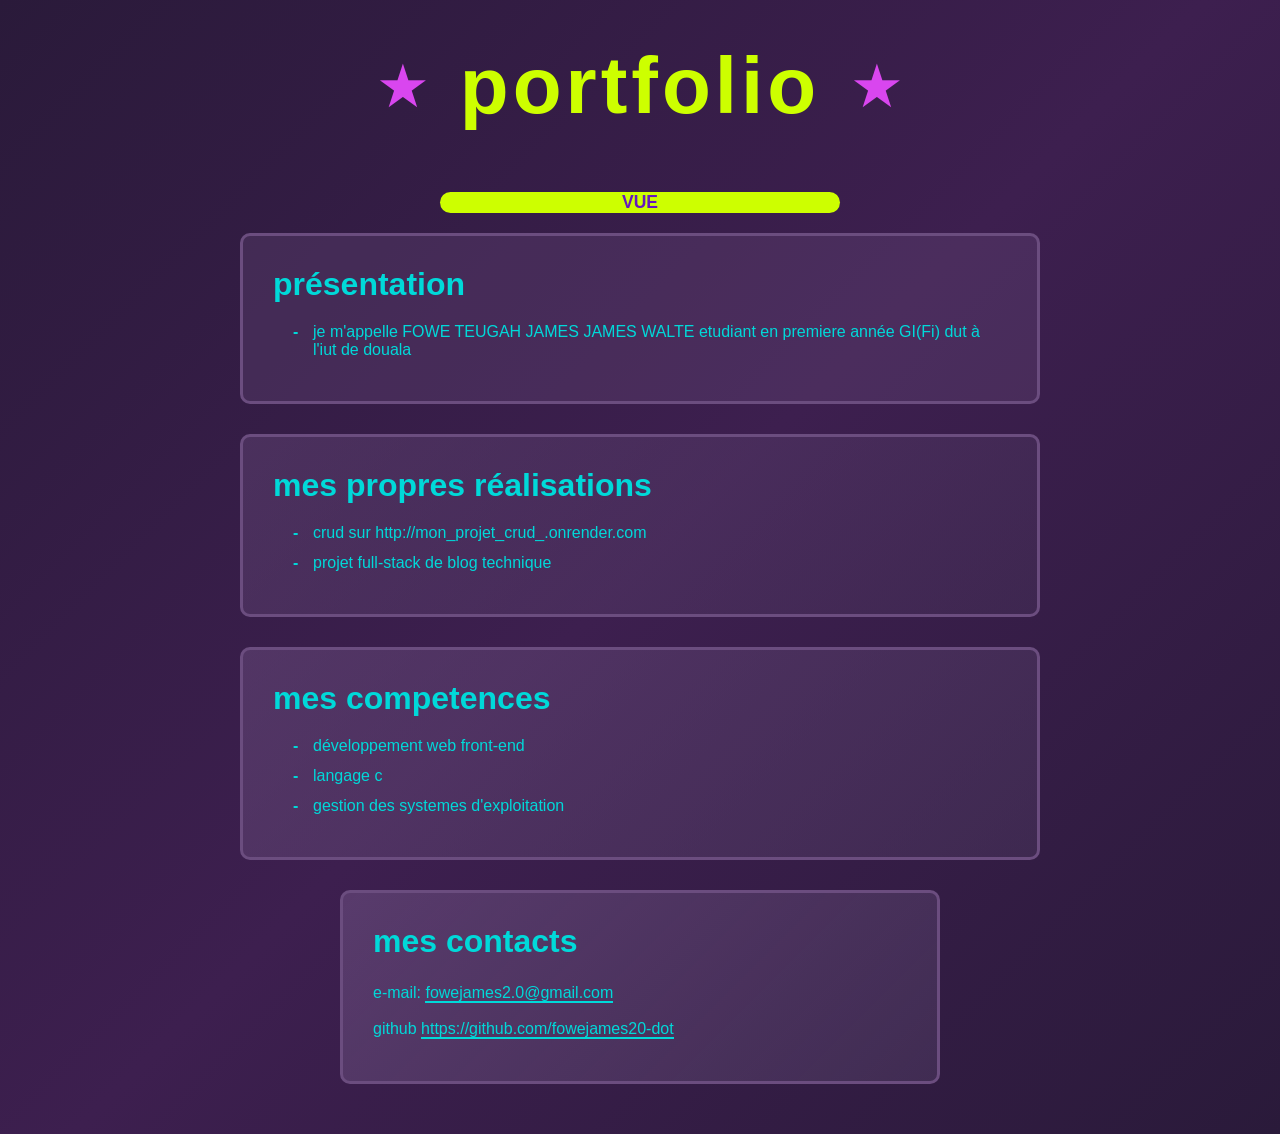
<file: index.html>
<!DOCTYPE html>
<html lang="fr">
<head>
    <meta charset="UTF-8">
    <meta name="viewport" content="width=device-width, initial-scale=1.0">
    <title>Portfolio - FoweJames</title>
    <link rel="stylesheet" href="style.css">
</head>
<body>
    <div class="container">

        <!-- Header -->
        <header class="header">
            <span class="star">★</span>
            <h1 class="title">portfolio</h1>
            <span class="star">★</span>
        </header>
        <!-- vue-->
         <section class="bouton">
            <nav class="navigation">
               <h1><a href="vue.html">VUE</a></h1>
            
            </nav>
         </section>
        <!-- Section presentation -->
         
        <section class="section realisation">
            <h2 class="section-title">présentation</h2>
            <ul class="list">
                <li class="list-item"><p> je m'appelle FOWE TEUGAH JAMES JAMES WALTE etudiant en premiere année GI(Fi) dut à l'iut de douala</p> </li>
            </ul>
        </section>


        <!-- Section Réalisations -->
        <section class="section realisations">
            <h2 class="section-title">mes propres réalisations</h2>
            <ul class="list">
                <li class="list-item">crud sur http://mon_projet_crud_.onrender.com</li>
                <li class="list-item">projet full-stack de blog technique</li>
            </ul>
        </section>

        <!-- Section Compétences -->
        <section class="section competences">
            <h2 class="section-title">mes competences</h2>
            <ul class="list">
                <li class="list-item">développement web front-end</li>
                <li class="list-item">langage c</li>
                <li class="list-item">gestion des systemes d'exploitation</li>
            </ul>
        </section>

        <!-- Section Contacts -->
        <section class="section contacts">
            <h2 class="section-title">mes contacts</h2>
            <div class="contact-info">
                <p class="contact-item">e-mail: <a href="mailto:fowejames2.0@gmail.com">fowejames2.0@gmail.com</a></p>
                <p class="contact-item">github <a href="https://github.com/fowejames20-dot" target="_blank">https://github.com/fowejames20-dot</a></p>
            </div>
        </section>
    </div>
</body>
</html>
</file>
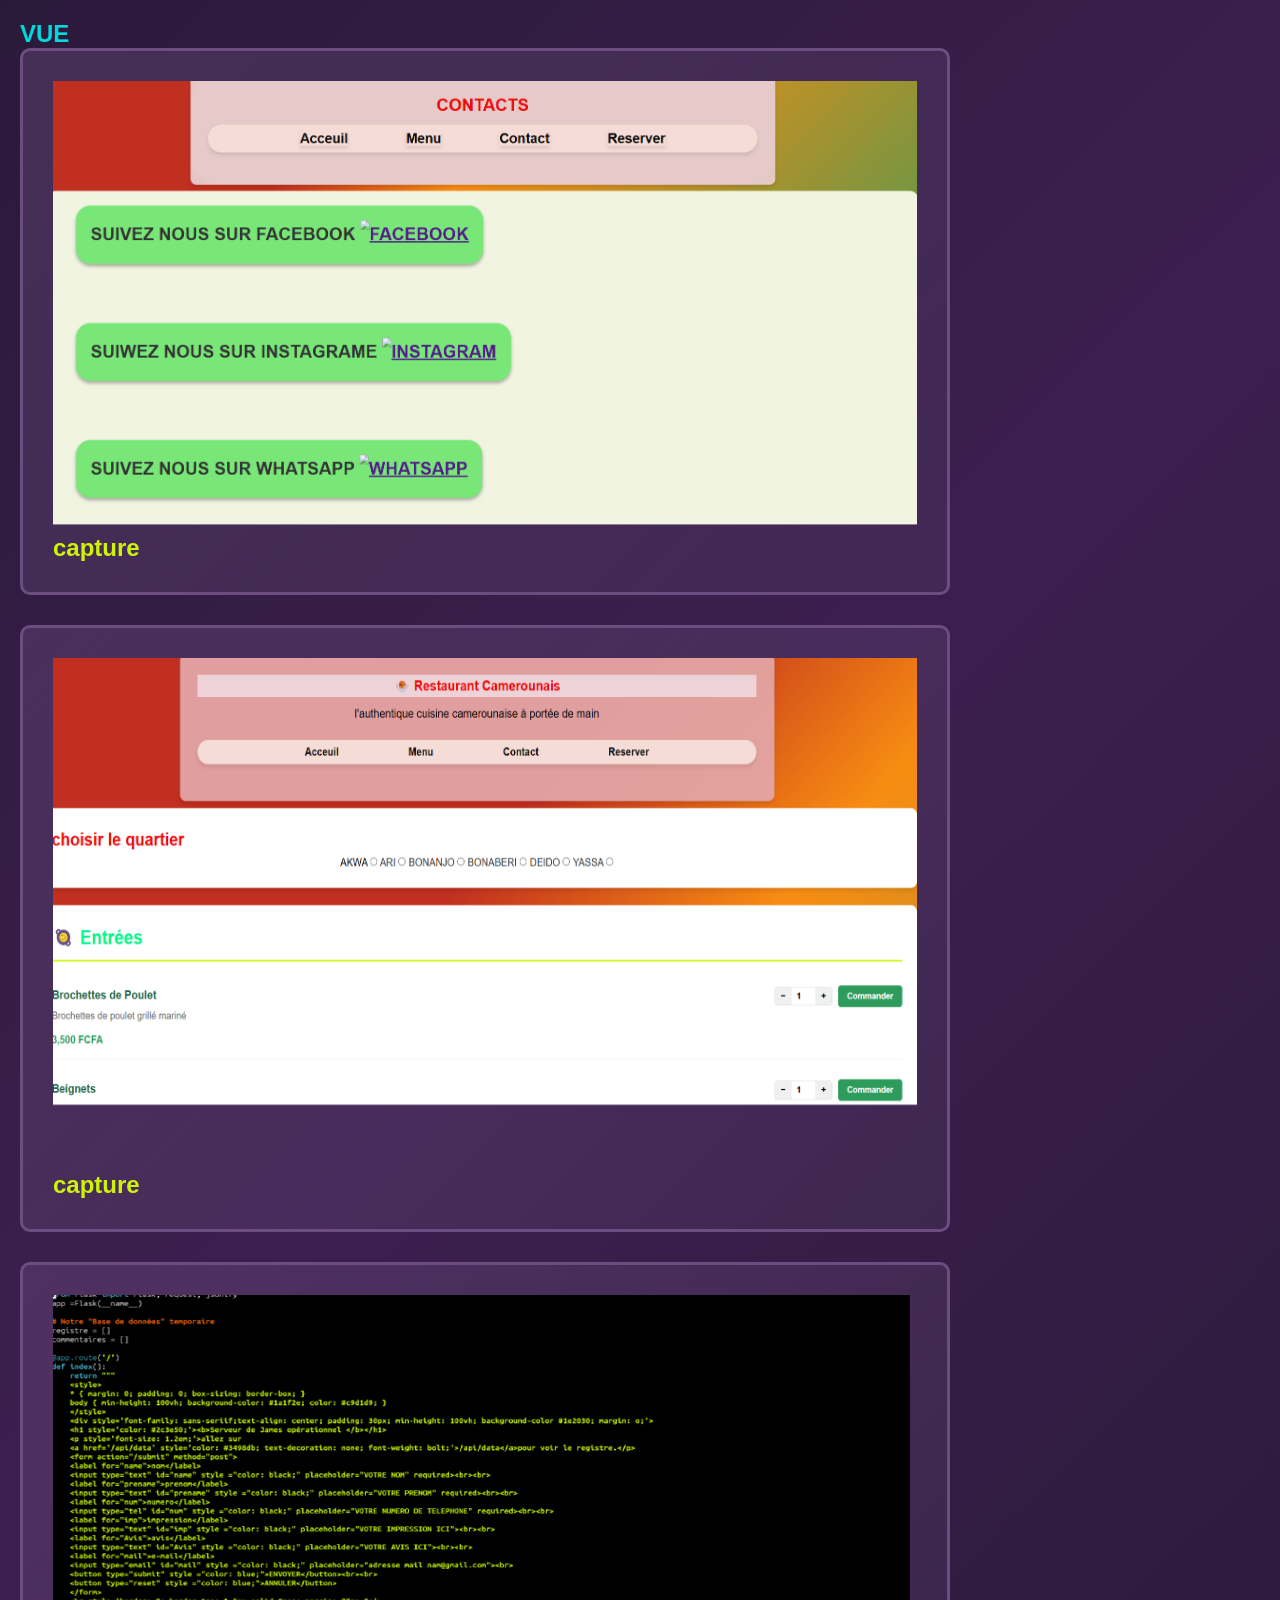
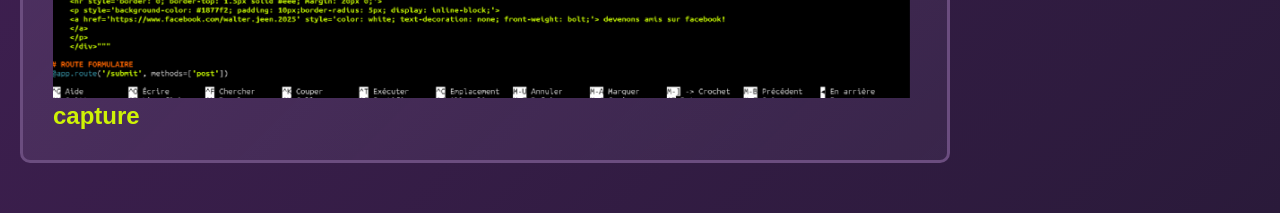
<file: vue.html>
<!DOCTYPE html>
<html lang="en">
<head>
    <meta charset="UTF-8">
    <meta name="viewport" content="width=device-width, initial-scale=1.0">
    <title>vue</title>
    <link rel="stylesheet" href="style2.css">
</head>
<body>
    <h2><header class="navihation">VUE</header></h2>
    <section class="section realisations">
      <a href="Capture1.png"><img src="Capture1.png" alt="Capture"><h1>capture</h1></a>
    </section>
    <section class="section realisations"><a href="Capture2.png"><img src="Capture2.png" alt="Capture"><h1>capture</h1></a></section>
    <section class="section realisations"><a href="Capture3.png"><img src="Capture3.png" alt="Capture"><h1>capture</h1></a></section>
</body>
</html>
</file>
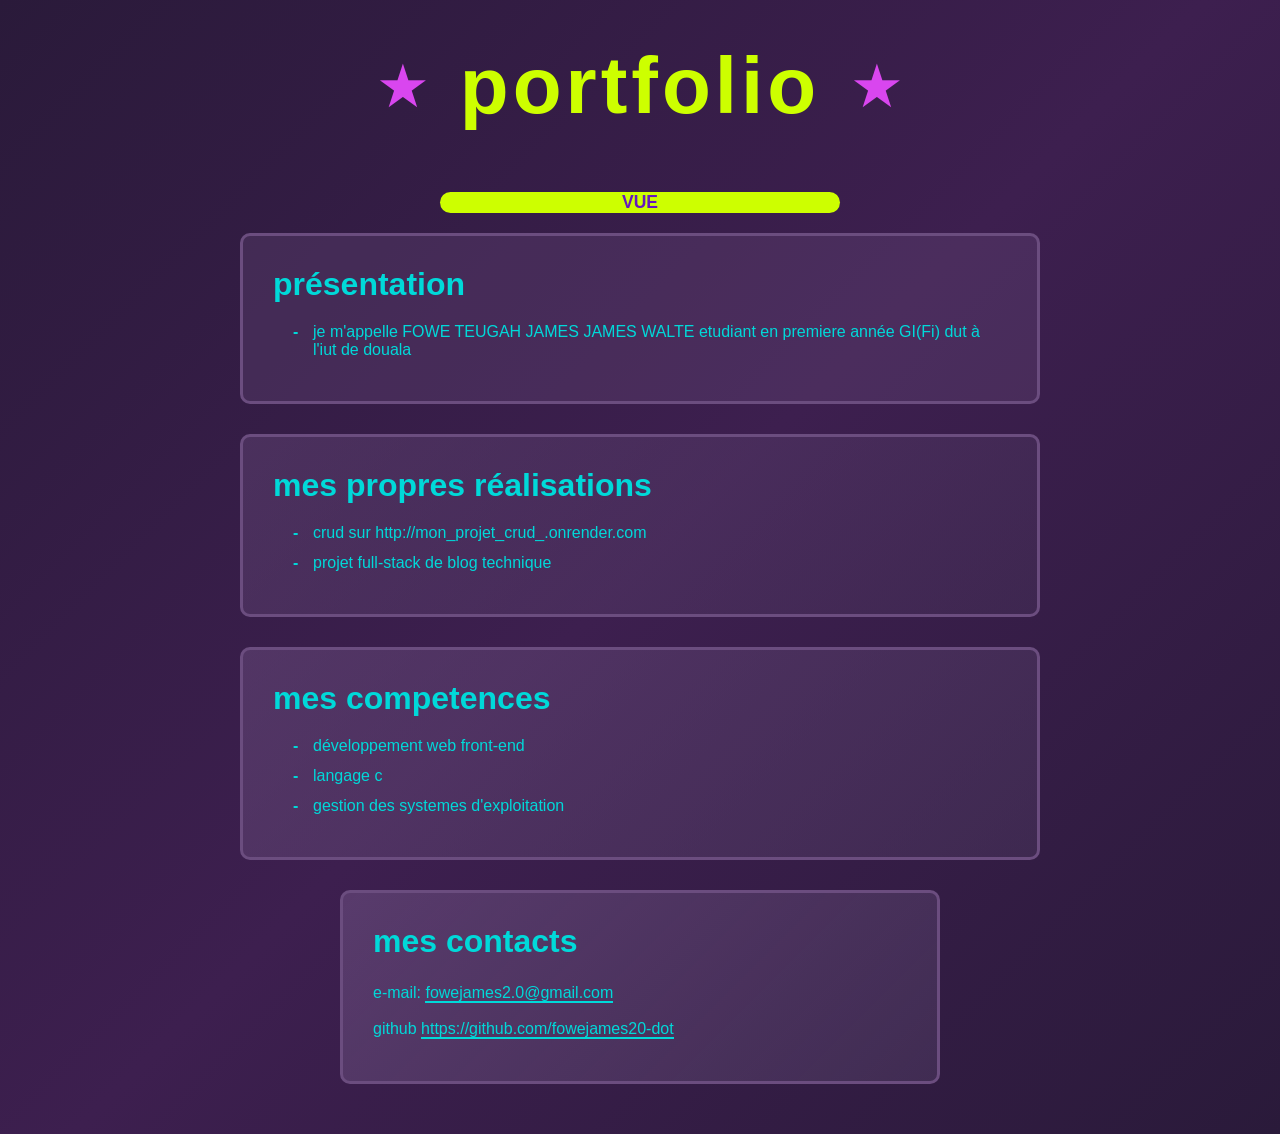
<file: Nouveau dossier/indexportfolio.html>
<!DOCTYPE html>
<html lang="fr">
<head>
    <meta charset="UTF-8">
    <meta name="viewport" content="width=device-width, initial-scale=1.0">
    <title>Portfolio - FoweJames</title>
    <link rel="stylesheet" href="styleportfolio.css">
</head>
<body>
    <div class="container">

        <!-- Header -->
        <header class="header">
            <span class="star">★</span>
            <h1 class="title">portfolio</h1>
            <span class="star">★</span>
        </header>
        <!-- vue-->
         <section class="bouton">
            <nav class="navigation">
               <h1><a href="vue.html">VUE</a></h1>
            
            </nav>
         </section>
        <!-- Section presentation -->
         
        <section class="section realisation">
            <h2 class="section-title">présentation</h2>
            <ul class="list">
                <li class="list-item"><p> je m'appelle FOWE TEUGAH JAMES JAMES WALTE etudiant en premiere année GI(Fi) dut à l'iut de douala</p> </li>
            </ul>
        </section>


        <!-- Section Réalisations -->
        <section class="section realisations">
            <h2 class="section-title">mes propres réalisations</h2>
            <ul class="list">
                <li class="list-item">crud sur http://mon_projet_crud_.onrender.com</li>
                <li class="list-item">projet full-stack de blog technique</li>
            </ul>
        </section>

        <!-- Section Compétences -->
        <section class="section competences">
            <h2 class="section-title">mes competences</h2>
            <ul class="list">
                <li class="list-item">développement web front-end</li>
                <li class="list-item">langage c</li>
                <li class="list-item">gestion des systemes d'exploitation</li>
            </ul>
        </section>

        <!-- Section Contacts -->
        <section class="section contacts">
            <h2 class="section-title">mes contacts</h2>
            <div class="contact-info">
                <p class="contact-item">e-mail: <a href="mailto:fowejames2.0@gmail.com">fowejames2.0@gmail.com</a></p>
                <p class="contact-item">github <a href="https://github.com/fowejames20-dot" target="_blank">https://github.com/fowejames20-dot</a></p>
            </div>
        </section>
    </div>
</body>
</html>
</file>
<file: style.css>
* {
    margin: 0;
    padding: 0;
    box-sizing: border-box;
}

body {
    background: linear-gradient(135deg, #2a1a3a 0%, #3d1f4f 50%, #2a1a3a 100%);
    color: #00d9d9;
    font-family: 'Arial', sans-serif;
    min-height: 100vh;
    padding: 20px;
}

.container {
    max-width: 800px;
    margin: 0 auto;
}

/* Header */
.header {
    display: flex;
    justify-content: center;
    align-items: center;
    gap: 30px;
    margin-bottom: 40px;
    padding: 20px 0;
}

.star {
    font-size: 60px;
    color: #d946ef;
}

.title {
    font-size: 80px;
    font-weight: bold;
    color: #cdff00;
    text-transform: lowercase;
    letter-spacing: 4px;
}

/* Sections */

/* Sections */
.navigation{text-align: center;
    margin-bottom: 20px;
padding: auto;
font-size: 15px;
background-color: #cdff00;
border-radius: 15px;
margin-left: 25%;
margin-right: 25%;}
.navigation h1 a:hover{ color: #d90000;}
.navigation:hover{ transform: translatey(-5px) ;}

nav h1 a {
    color: #6517be;
    text-decoration: none;
    font-weight: bold;
    transition: all 0.3s ease;

}

.section {
    border: 3px solid #6b4d7f;
    border-radius: 10px;
    padding: 30px;
    margin-bottom: 30px;
    background-color: rgba(107, 77, 127, 0.3);
}

.realisations {
    background: linear-gradient(135deg, rgba(107, 77, 127, 0.4) 0%, rgba(80, 60, 100, 0.3) 100%);
}

.competences {
    background: linear-gradient(135deg, rgba(107, 77, 127, 0.5) 0%, rgba(80, 60, 100, 0.4) 100%);
}

.contacts {
    background: linear-gradient(135deg, rgba(107, 77, 127, 0.6) 0%, rgba(80, 60, 100, 0.5) 100%);
    max-width: 600px;
    margin: 30px auto;
}

.section-title {
    font-size: 32px;
    color: #00d9d9;
    margin-bottom: 20px;
    text-transform: lowercase;
    font-weight: 600;
}

/* Lists */
.list {
    list-style: none;
    padding-left: 20px;
}

.list-item {
    color: #00d9d9;
    margin: 12px 0;
    font-size: 16px;
    padding-left: 20px;
    position: relative;
}

.list-item:before {
    content: "-";
    position: absolute;
    left: 0;
    color: #00d9d9;
    font-weight: bold;
}

/* Contact Info */
.contact-info {
    margin-top: 15px;
}

.contact-item {
    color: #00d9d9;
    font-size: 16px;
    margin: 10px 0;
    line-height: 1.6;
}

.contact-item a {
    color: #00d9d9;
    text-decoration: none;
    border-bottom: 2px solid #00d9d9;
    transition: color 0.3s ease;
}

.contact-item a:hover {
    color: #cdff00;
    border-bottom-color: #cdff00;
}

/* Responsive */
@media (max-width: 600px) {
    .header {
        flex-direction: column;
        gap: 15px;
    }

    .title {
        font-size: 50px;
    }

    .star {
        font-size: 40px;
    }

    .section {
        padding: 20px;
        margin-bottom: 20px;
    }

    .section-title {
        font-size: 24px;
    }
}
</file>
<file: style2.css>
* {
    margin: 0;
    padding: 0;
    box-sizing: border-box;
}

body {
    background: linear-gradient(135deg, #2a1a3a 0%, #3d1f4f 50%, #2a1a3a 100%);
    color: #00d9d9;
    font-family: 'Arial', sans-serif;
    min-height: 100vh;
    padding: 20px;
}

.container {
    max-width: 800px;
    margin: 0 auto;
}

/* Header */
.header {
    display: flex;
    justify-content: center;
    align-items: center;
    gap: 30px;
    margin-bottom: 40px;
    padding: 20px 0;
}

.star {
    font-size: 60px;
    color: #d946ef;
}

.title {
    font-size: 80px;
    font-weight: bold;
    color: #cdff00;
    text-transform: lowercase;
    letter-spacing: 4px;
}

/* Sections */

/* Sections */
.navigation{text-align: center;
    margin-bottom: 20px;
padding: auto;
font-size: 15px;
background-color: #cdff00;
border-radius: 15px;
margin-left: 25%;
margin-right: 25%;}
.navigation h1 a:hover{ color: #d90000;}
.navigation:hover{ transform: translatey(-5px) ;}

 a {
    color: #cff305;
    text-decoration: none;
    font-weight: bold;
    transition: all 0.3s ease;

}

.section {
    border: 3px solid #6b4d7f;
    border-radius: 10px;
    padding: 30px;
    margin-bottom: 30px;
    background-color: rgba(107, 77, 127, 0.3);
    height: auto;
    margin-right: 25%;}
.section:hover {transform: scale(1.05);}
a:hover {color: #d90000;}
a:hover {transform: translatey(-5px) ;}
.realisations {
    background: linear-gradient(135deg, rgba(107, 77, 127, 0.4) 0%, rgba(80, 60, 100, 0.3) 100%);
}

.competences {
    background: linear-gradient(135deg, rgba(107, 77, 127, 0.5) 0%, rgba(80, 60, 100, 0.4) 100%);
}

.contacts {
    background: linear-gradient(135deg, rgba(107, 77, 127, 0.6) 0%, rgba(80, 60, 100, 0.5) 100%);
    max-width: 600px;
    margin: 30px auto;
}

.section-title {
    font-size: 32px;
    color: #00d9d9;
    margin-bottom: 20px;
    text-transform: lowercase;
    font-weight: 600;
} 
img {width: 45%;
height: auto;}
a img {width: 100%;
align-items: flex-start;}

/* Lists */
.list {
    list-style: none;
    padding-left: 20px;
}

.list-item {
    color: #00d9d9;
    margin: 12px 0;
    font-size: 16px;
    padding-left: 20px;
    position: relative;
}

.list-item:before {
    content: "-";
    position: absolute;
    left: 0;
    color: #00d9d9;
    font-weight: bold;
}

/* Contact Info */
.contact-info {
    margin-top: 15px;
}

.contact-item {
    color: #00d9d9;
    font-size: 16px;
    margin: 10px 0;
    line-height: 1.6;
}

.contact-item a {
    color: #00d9d9;
    text-decoration: none;
    border-bottom: 2px solid #00d9d9;
    transition: color 0.3s ease;
}

.contact-item a:hover {
    color: #cdff00;
    border-bottom-color: #cdff00;
}

/* Responsive */
@media (max-width: 600px) {
    .header {
        flex-direction: column;
        gap: 15px;
    }

    .title {
        font-size: 50px;
    }

    .star {
        font-size: 40px;
    }

    .section {
        padding: 20px;
        margin-bottom: 20px;
    }

    .section-title {
        font-size: 24px;
    }
}
</file>
<file: Nouveau dossier/styleportfolio.css>
* {
    margin: 0;
    padding: 0;
    box-sizing: border-box;
}

body {
    background: linear-gradient(135deg, #2a1a3a 0%, #3d1f4f 50%, #2a1a3a 100%);
    color: #00d9d9;
    font-family: 'Arial', sans-serif;
    min-height: 100vh;
    padding: 20px;
}

.container {
    max-width: 800px;
    margin: 0 auto;
}

/* Header */
.header {
    display: flex;
    justify-content: center;
    align-items: center;
    gap: 30px;
    margin-bottom: 40px;
    padding: 20px 0;
}

.star {
    font-size: 60px;
    color: #d946ef;
}

.title {
    font-size: 80px;
    font-weight: bold;
    color: #cdff00;
    text-transform: lowercase;
    letter-spacing: 4px;
}

/* Sections */

/* Sections */
.navigation{text-align: center;
    margin-bottom: 20px;
padding: auto;
font-size: 15px;
background-color: #cdff00;
border-radius: 15px;
margin-left: 25%;
margin-right: 25%;}
.navigation h1 a:hover{ color: #d90000;}
.navigation:hover{ transform: translatey(-5px) ;}

nav h1 a {
    color: #6517be;
    text-decoration: none;
    font-weight: bold;
    transition: all 0.3s ease;

}

.section {
    border: 3px solid #6b4d7f;
    border-radius: 10px;
    padding: 30px;
    margin-bottom: 30px;
    background-color: rgba(107, 77, 127, 0.3);
}

.realisations {
    background: linear-gradient(135deg, rgba(107, 77, 127, 0.4) 0%, rgba(80, 60, 100, 0.3) 100%);
}

.competences {
    background: linear-gradient(135deg, rgba(107, 77, 127, 0.5) 0%, rgba(80, 60, 100, 0.4) 100%);
}

.contacts {
    background: linear-gradient(135deg, rgba(107, 77, 127, 0.6) 0%, rgba(80, 60, 100, 0.5) 100%);
    max-width: 600px;
    margin: 30px auto;
}

.section-title {
    font-size: 32px;
    color: #00d9d9;
    margin-bottom: 20px;
    text-transform: lowercase;
    font-weight: 600;
}

/* Lists */
.list {
    list-style: none;
    padding-left: 20px;
}

.list-item {
    color: #00d9d9;
    margin: 12px 0;
    font-size: 16px;
    padding-left: 20px;
    position: relative;
}

.list-item:before {
    content: "-";
    position: absolute;
    left: 0;
    color: #00d9d9;
    font-weight: bold;
}

/* Contact Info */
.contact-info {
    margin-top: 15px;
}

.contact-item {
    color: #00d9d9;
    font-size: 16px;
    margin: 10px 0;
    line-height: 1.6;
}

.contact-item a {
    color: #00d9d9;
    text-decoration: none;
    border-bottom: 2px solid #00d9d9;
    transition: color 0.3s ease;
}

.contact-item a:hover {
    color: #cdff00;
    border-bottom-color: #cdff00;
}

/* Responsive */
@media (max-width: 600px) {
    .header {
        flex-direction: column;
        gap: 15px;
    }

    .title {
        font-size: 50px;
    }

    .star {
        font-size: 40px;
    }

    .section {
        padding: 20px;
        margin-bottom: 20px;
    }

    .section-title {
        font-size: 24px;
    }
}
</file>
